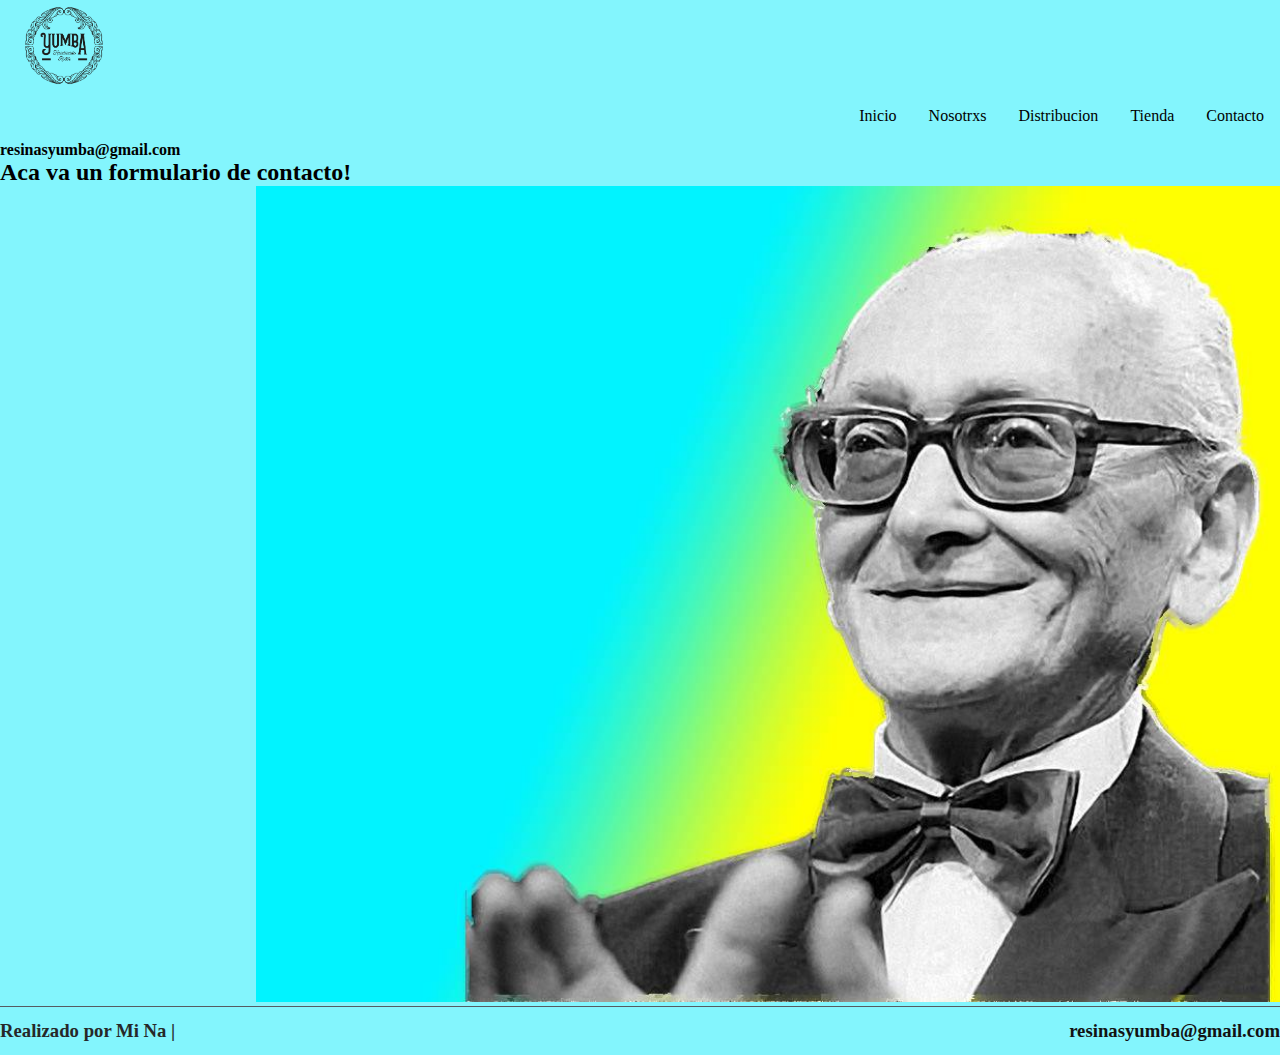
<file: html/Contacto.html>
<!DOCTYPE html>
<html lang="en">

<head>

    <meta charset="UTF-8">
    <meta http-equiv="X-UA-Compatible" content="IE=edge">
    <meta name="viewport" content="width=device-width, initial-scale=1.0">
    <title>Contacto</title>
    <link rel="stylesheet" href="../Style/style.css">
</head>
<!-- -------------------------------- BODY --------------------------------- -->

<body class="body-contact">
    <!-- ------------------------------- HEADER -------------------------------- -->
    <header>
        <nav class="nav">
            <img src="../Images/Logo.png.png" class="logo" alt="Logo" />
            <section class="menu">
                <a href="../index.html">Inicio</a>
                <a href="Nosotrxs.html">Nosotrxs</a>
                <a href="Distribucion.html">Distribucion</a>
                <a href="Tienda.html">Tienda</a>
                <a href="Contacto.html">Contacto</a>
            </section>
        </nav>
    </header>
    <section class="formulario">
        <h4>resinasyumba@gmail.com</h4>
        <h2>Aca va un formulario de contacto!<h2>
    </section>

    <section class="img-fondo-contacto"> <img src="../Images/pugliesefondo.jpg" class="pugliese-fondo" alt="Pugliese">
    </section>

    <!--aca quiero poner un formulario-->
    <!-- ------------------------------- FOOTER -------------------------------- -->
    <footer>
        <section class="footer">
            <h3 class="realizacion"> Realizado por Mi Na | </h3>
            <h3 class="mail">resinasyumba@gmail.com</h>
        </section>

    </footer>


</body>

</html>
</file>
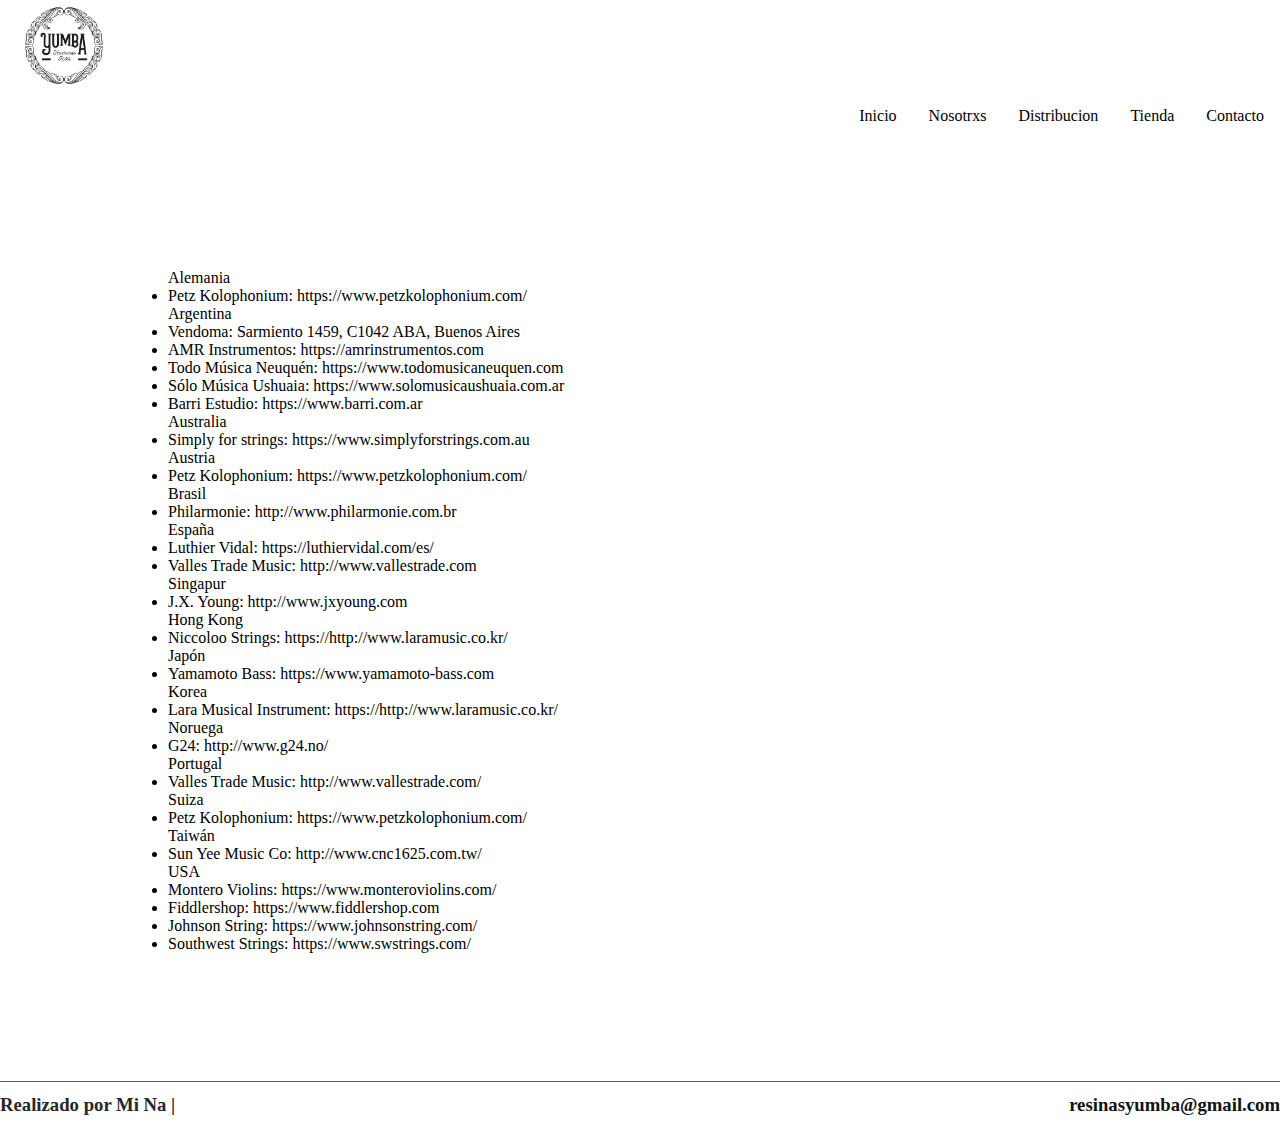
<file: html/Distribucion.html>
<!DOCTYPE html>
<html lang="en">

<head>
    <meta charset="UTF-8">
    <meta http-equiv="X-UA-Compatible" content="IE=edge">
    <meta name="viewport" content="width=device-width, initial-scale=1.0">
    <title>Distribucion</title>
    <link rel="stylesheet" href="../Style/style.css">
</head>

<body>
    <nav class="nav">
        <img src="../Images/Logo.png.png" class="logo" alt="Logo" />
        <section class="menu">
            <a href="index.html">Inicio</a>
            <a href="Nosotrxs.html">Nosotrxs</a>
            <a href="Distribucion.html">Distribucion</a>
            <a href="Tienda.html">Tienda</a>
            <a href="Contacto.html">Contacto</a>
        </section>
    </nav>
    <section class="distribuidores">
        <ul>Alemania
            <li>Petz Kolophonium: https://www.petzkolophonium.com/</li>
        </ul>

        <ul>Argentina
            <li>Vendoma: Sarmiento 1459, C1042 ABA, Buenos Aires</li>
            <li>AMR Instrumentos: https://amrinstrumentos.com</li>
            <li>Todo Música Neuquén: https://www.todomusicaneuquen.com</li>
            <li>Sólo Música Ushuaia: https://www.solomusicaushuaia.com.ar</li>
            <li>Barri Estudio: https://www.barri.com.ar</li>
        </ul>

        <ul>Australia
            <li>Simply for strings: https://www.simplyforstrings.com.au</li>
        </ul>

        <ul>Austria
            <li>Petz Kolophonium: https://www.petzkolophonium.com/</li>
        </ul>

        <ul>Brasil
            <li>Philarmonie: http://www.philarmonie.com.br</li>
        </ul>

        <ul>España
            <li>Luthier Vidal: https://luthiervidal.com/es/</li>
            <li>Valles Trade Music: http://www.vallestrade.com</li>
        </ul>

        <ul>Singapur
            <li>J.X. Young: http://www.jxyoung.com</li>
        </ul>

        <ul>Hong Kong
            <li>Niccoloo Strings: https://http://www.laramusic.co.kr/</li>
        </ul>

        <ul>Japón
            <li>Yamamoto Bass: https://www.yamamoto-bass.com</li>
        </ul>

        <ul>Korea
            <li>Lara Musical Instrument: https://http://www.laramusic.co.kr/</li>
        </ul>

        <ul>Noruega
            <li>G24: http://www.g24.no/</li>
        </ul>

        <ul>Portugal
            <li>Valles Trade Music: http://www.vallestrade.com/</li>
        </ul>

        <ul>Suiza
            <li>Petz Kolophonium: https://www.petzkolophonium.com/</li>
        </ul>

        <ul>Taiwán
            <li>Sun Yee Music Co: http://www.cnc1625.com.tw/</li>
        </ul>

        <ul> USA
            <li>Montero Violins: https://www.monteroviolins.com/</li>
            <li>Fiddlershop: https://www.fiddlershop.com</li>
            <li>Johnson String: https://www.johnsonstring.com/</li>
            <li>Southwest Strings: https://www.swstrings.com/ </li>
        </ul>
    </section>
</body>

<!-- ------------------------------- FOOTER -------------------------------- -->
<footer>
    <section class="footer">
        <h3 class="realizacion"> Realizado por Mi Na | </h3>
        <h3 class="mail">resinasyumba@gmail.com</h>
    </section>

</footer>

</html>
</file>
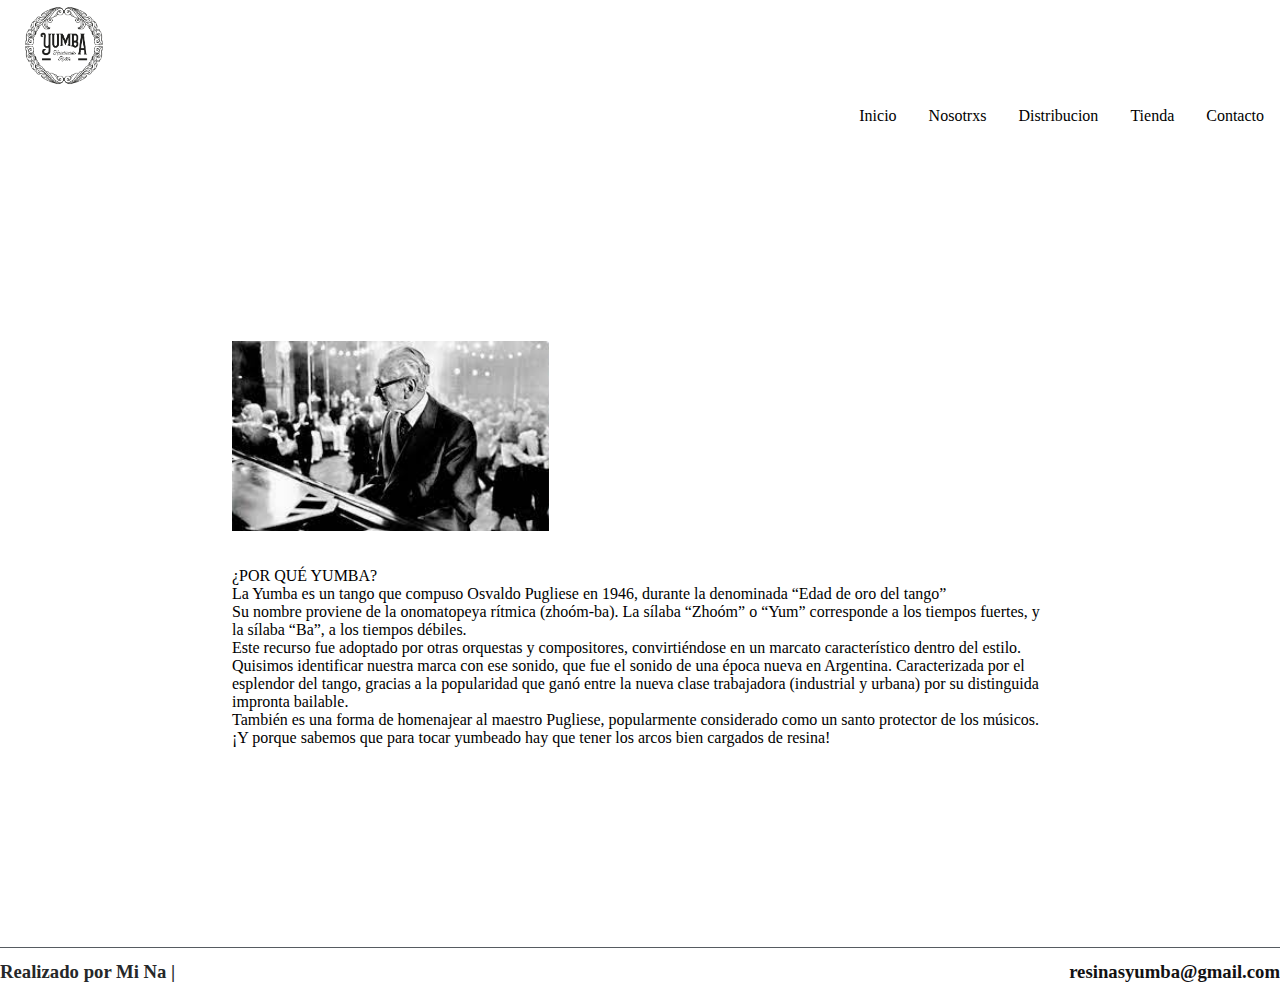
<file: html/Nosotrxs.html>
<!DOCTYPE html>
<html lang="en">

<head>
    <meta charset="UTF-8">
    <meta http-equiv="X-UA-Compatible" content="IE=edge">
    <meta name="viewport" content="width=device-width, initial-scale=1.0">
    <title>Nosotrxs</title>
    <link rel="stylesheet" href="../Style/style.css">
</head>
<!-- -------------------------------- BODY --------------------------------- -->

<body>
    <!-- ------------------------------- HEADER -------------------------------- -->
    <nav class="nav">
        <img src="../Images/Logo.png.png" class="logo" alt="Logo" />
        <section class="menu">
            <a href="index.html">Inicio</a>
            <a href="Nosotrxs.html">Nosotrxs</a>
            <a href="Distribucion.html">Distribucion</a>
            <a href="Tienda.html">Tienda</a>
            <a href="Contacto.html">Contacto</a>
        </section>
    </nav>
    <!-- ------------------------------- SECTION ------------------------------- -->
    <section class="nosotrxs">
        <div class="img-pugliese"> <img src="../Images/Pugliese.jpeg" class="img-pugliese" alt="Osvaldo Pugliese"> </div>

        <div class="txt-nosotrxs"> ¿POR QUÉ YUMBA? </p>

            <p> La Yumba es un tango que compuso Osvaldo Pugliese en 1946, durante la denominada “Edad de oro del tango”
            </p>
            Su nombre proviene de la onomatopeya rítmica (zhoóm-ba). La sílaba “Zhoóm” o “Yum” corresponde a los tiempos
            fuertes, y la sílaba “Ba”, a los tiempos débiles. <p>Este recurso fue adoptado por otras orquestas y
                compositores, convirtiéndose en un marcato característico dentro del estilo.</p>
            <p> Quisimos identificar nuestra marca con ese sonido, que fue el sonido de una época nueva en Argentina.
                Caracterizada por el esplendor del tango, gracias a la popularidad que ganó entre la nueva clase
                trabajadora (industrial y urbana) por su distinguida impronta bailable.</p>
            <p> También es una forma de homenajear al maestro Pugliese, popularmente considerado como un santo protector
                de los
                músicos.</p>
            <p>¡Y porque sabemos que para tocar yumbeado hay que tener los arcos bien cargados de resina!</p>
    </section>
    <!-- ------------------------------- FOOTER -------------------------------- -->
    <footer>
        <section class="footer">
            <h3 class="realizacion"> Realizado por Mi Na | </h3>
            <h3 class="mail">resinasyumba@gmail.com</h>
        </section>

    </footer>
</body>

</html>
</file>
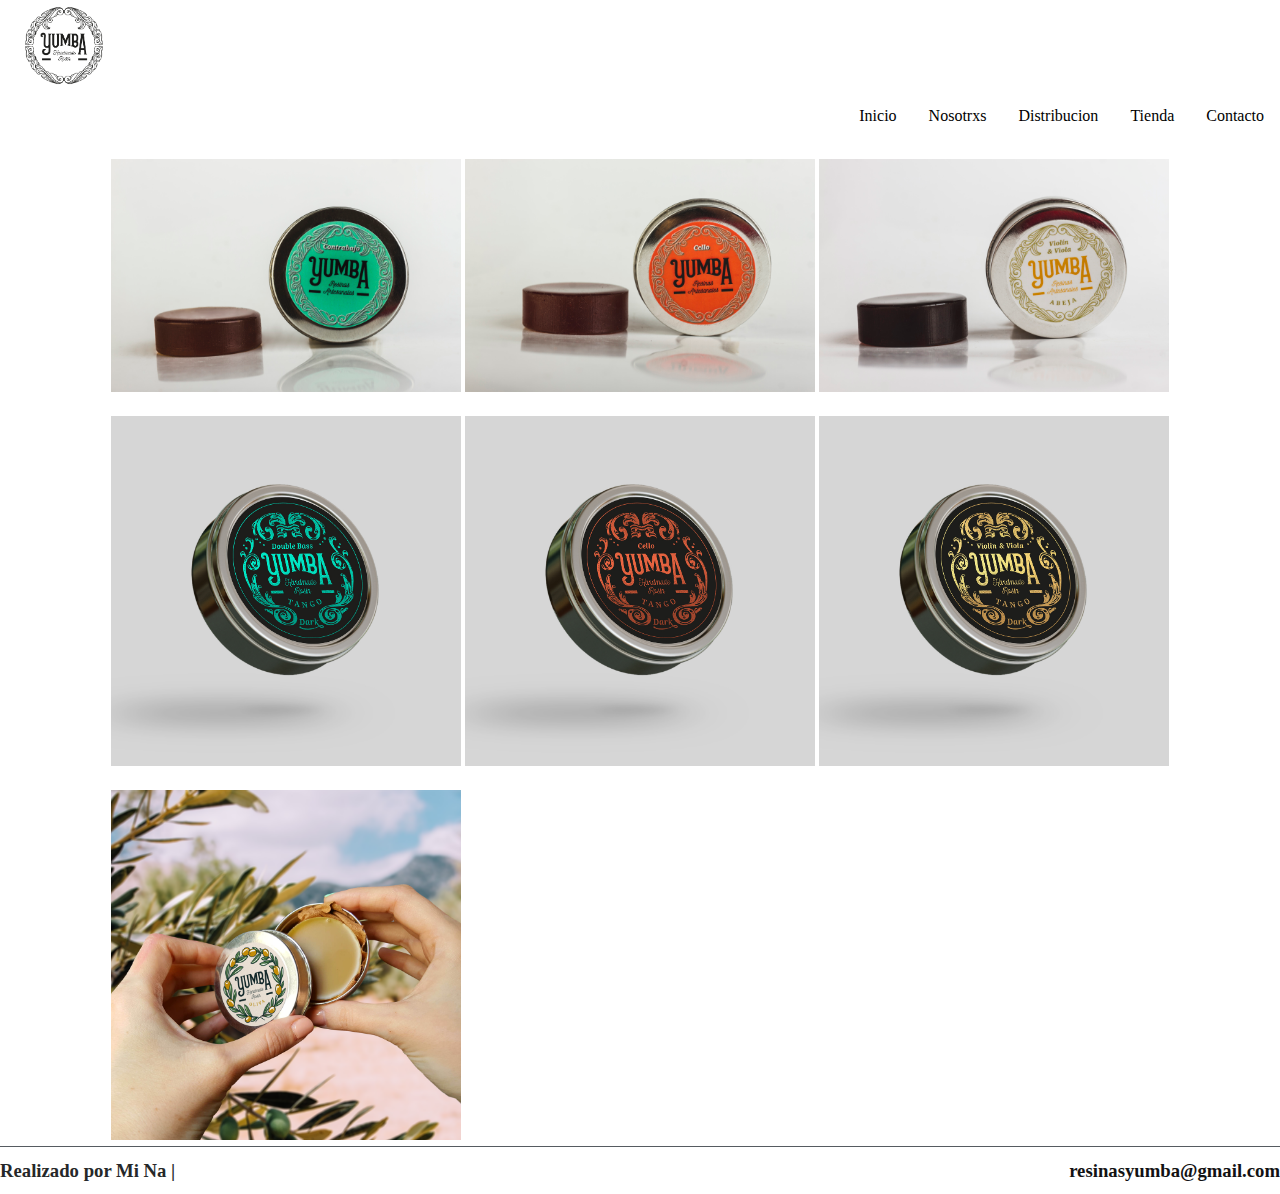
<file: html/Tienda.html>
<!DOCTYPE html>
<html lang="en">

<head>
    <meta charset="UTF-8">
    <meta http-equiv="X-UA-Compatible" content="IE=edge">
    <meta name="viewport" content="width=device-width, initial-scale=1.0">
    <title>Tienda</title>
    <link rel="stylesheet" href="../Style/style.css">
</head>
<!-- -------------------------------- BODY --------------------------------- -->

<body>
    <!-- ------------------------------- HEADER -------------------------------- -->
    <header>
        <nav class="nav">
            <img src="../Images/Logo.png.png" class="logo" alt="Logo" />
            <div class="menu">
                <a href="index.html">Inicio</a>
                <a href="Nosotrxs.html">Nosotrxs</a>
                <a href="Distribucion.html">Distribucion</a>
                <a href="Tienda.html">Tienda</a>
                <a href="Contacto.html">Contacto</a>
            </div>
        </nav>
    </header>
    <!-- ----------------------------- SECTION ONE ----------------------------- -->
    <div class="products">
        <!-- <h2>Linea Bee</h2> -->
        <div><img src="../Images/Bee Bajo.jpg" class="bee-bajo-tienda" alt="Bee Contrabajo"></div>
        <div><img src="../Images/Bee Cello.jpg" class="bee-cello-tienda" alt="Bee Cello"></div>
        <div><img src="../Images/Bee Violin.jpg" class="bee-violin-tienda" alt="Bee Violin"></div>

        <!-- ---------------------------- SECTION TWO ---------------------------- -->

        <!--<h2>Linea Tango</h2>-->
        <div><img src="../Images/Tango Bajo.jpg" class="tango-bajo-tienda" alt="Tango Contrabajo"></div>
        <div><img src="../Images/Tango Cello.jpg" class="tango-cello-tienda" alt="Tango Cello"></div>
        <div><img src="../Images/Tango Violin.jpg" class="tango-violin-tienda" alt="Tango Violin"></div>


        <!-- ---------------------------- SECTION THREE ---------------------------- -->

        <!--<h2>Linea Oliva</h2>-->
        <div><img src="../Images/fotomontaje-oliva.png" class="oliva-tienda" alt="Oliva"></div>
    </div>
    <!-- ------------------------------- FOOTER -------------------------------- -->
    <footer>
        <section class="footer">
            <h3 class="realizacion"> Realizado por Mi Na | </h3>
            <h3 class="mail">resinasyumba@gmail.com</h>
        </section>

    </footer>
</body>

</html>
</file>
<file: Style/style.css>
* {
    margin: 0;
    padding: auto;
    box-sizing: border-box;
    color: black
}

/* Google Fonts */

@import url('https://fonts.googleapis.com/css2?family=Montserrat:wght@200;300;400&family=Roboto:ital,wght@0,300;1,100&display=swap');

/* -------------------------------------------------------------------------- */
/*                                  PAGE INDEX                                */
/* -------------------------------------------------------------------------- */


/* ------------------------------ MEDIA QUERIES ----------------------------- */
@media only screen and (min-width: 991.98px){}


/* ---------------------------------- HEADER ---------------------------------- */
.body {
    font-family: 'Roboto', sans-serif;
}

.logo {

    width: 10%;

    padding-left: 0%;


}

.nav {
    display: flex;
    justify-content: flex-start;
    flex-direction: column;
}

.menu {
    display: flex;
    justify-content: flex-end;


}

.menu a {
    text-decoration: none;
    margin: 1rem;
}

.portada {
    width: 100%;
}

/* ------------------------------- SECTION ONE ------------------------------ */

.section-one {
    flex-direction: row-reverse;
    justify-items: center;
    display: grid;
    justify-content: space-around;
}

.txt-abeja {
    margin: 10px;
    padding-bottom: 5%;
}

.bee-img {
    width: 1250px;
    padding-left: 600px;
}

.bee {
    display: inline;
}

.beeline {
    width: 70%;
    padding-left: 20%;
}

.abejap {
    font-family: 'Roboto', sans-serif;
}

/* ------------------------------- SECTION TWO ------------------------------ */

.section-two {
    /*flex-direction: row-reverse;*/
    justify-items: center;
    display: grid;
    justify-content: space-around;
}

.tangoline_img {
    width: 1150px;
    padding-right: 600px;
}

.txt-tango {
    margin: 5px;
    padding-bottom: 5%;

}

/*.tangoline {
    width: 65%;
    padding-left: 30%;

}

.tangop {
    font-family: 'Roboto', sans-serif;


}

/* ------------------------------ SECTION THREE ----------------------------- */

.section-three {

    justify-items: center;
    display: grid;
    justify-content: space-around;
}

.oliva_img {
    width: 1300px;
    padding-left: 600px;
}

.txt-oliva {
    margin: 10px;
    padding-bottom: 10%;
}

.olivaline {
    padding-left: 10%;
}


.olivap {
    font-family: 'Roboto', sans-serif;
}


/* --------------------------------- FOOTER --------------------------------- */

.footer {
    display: flex;
    width: 100%;
    /*background-color: black;*/
    justify-content: space-between;
    border-top: solid #565b61 1px;
    padding-block: 1%;

}


.realizacion {
    color: rgb(38, 40, 41);
}

.mail {
    color: rgb(18, 18, 19);
    text-align: end;
    font-family: Rubik;
}


/* -------------------------------------------------------------------------- */
/*                             PAGE NOSOTRXS                                  */
/* -------------------------------------------------------------------------- */

.nosotrxs {
    margin: 200px;

}

.nosotrxs div {
    margin: 2rem;
}

.logo-nosotrxs {
    width: 15%;
    padding-right: 70%;
}

.span {

    display: block;
    padding: 0.5rem;

}

.salto-de-liena {

    display: block;
    padding: 0.5rem;

}

.img-pugliese {

    width: 60%;
}

/*width: 500px;
    padding-left: 500px;
}

.porque {
    justify-content: center;
}

.espacio {
    display: block;
}


/* -------------------------------------------------------------------------- */
/*                                  PAGE TIENDA                               */
/* -------------------------------------------------------------------------- */


/* --------------------------------- SECTION ONE-------------------------------- */



.products {
    display: grid;
    height: auto;
    grid-template-rows: auto auto auto;
    grid-template-columns: auto auto auto;
    justify-content: center;



}

.products div {
    border: 2px solid white;
    padding-top: 1rem;

}

.bee-bajo-tienda {
    width: 350px;

}

.bee-cello-tienda {
    width: 350px;
}

.bee-violin-tienda {
    width: 350px;
}

/* ------------------------------- SECTION TWO ------------------------------ */
.tango-products {
    padding-left: 20%;

}

.tango-bajo-tienda {
    width: 350px;
}

.tango-cello-tienda {
    width: 350px;
}

.tango-violin-tienda {
    width: 350px;
}

/* ------------------------------ SECTION THREE ----------------------------- */
.oliva-tienda {
    width: 350px;
}

.oliva-product {
    padding-left: 20%;

}

/* -------------------------------------------------------------------------- */
/*                                 PAGE DISTRIBUCION                          */
/* -------------------------------------------------------------------------- */

.logo-distribucion {
    width: 15%;
    padding-right: 70%;
}

.distribuidores {
    margin: 10%;
}

/* -------------------------------------------------------------------------- */
/*                                   PAGE CONTACTO                            */
/* -------------------------------------------------------------------------- */

.logo-contacto {
    width: 15%;
    padding-right: 70%;
}

.body-contact {
    background-color: rgba(131, 245, 253, 1);
}

.pugliese-fondo {
    width: 1500px;
    padding-left: 20%;

}
</file>
